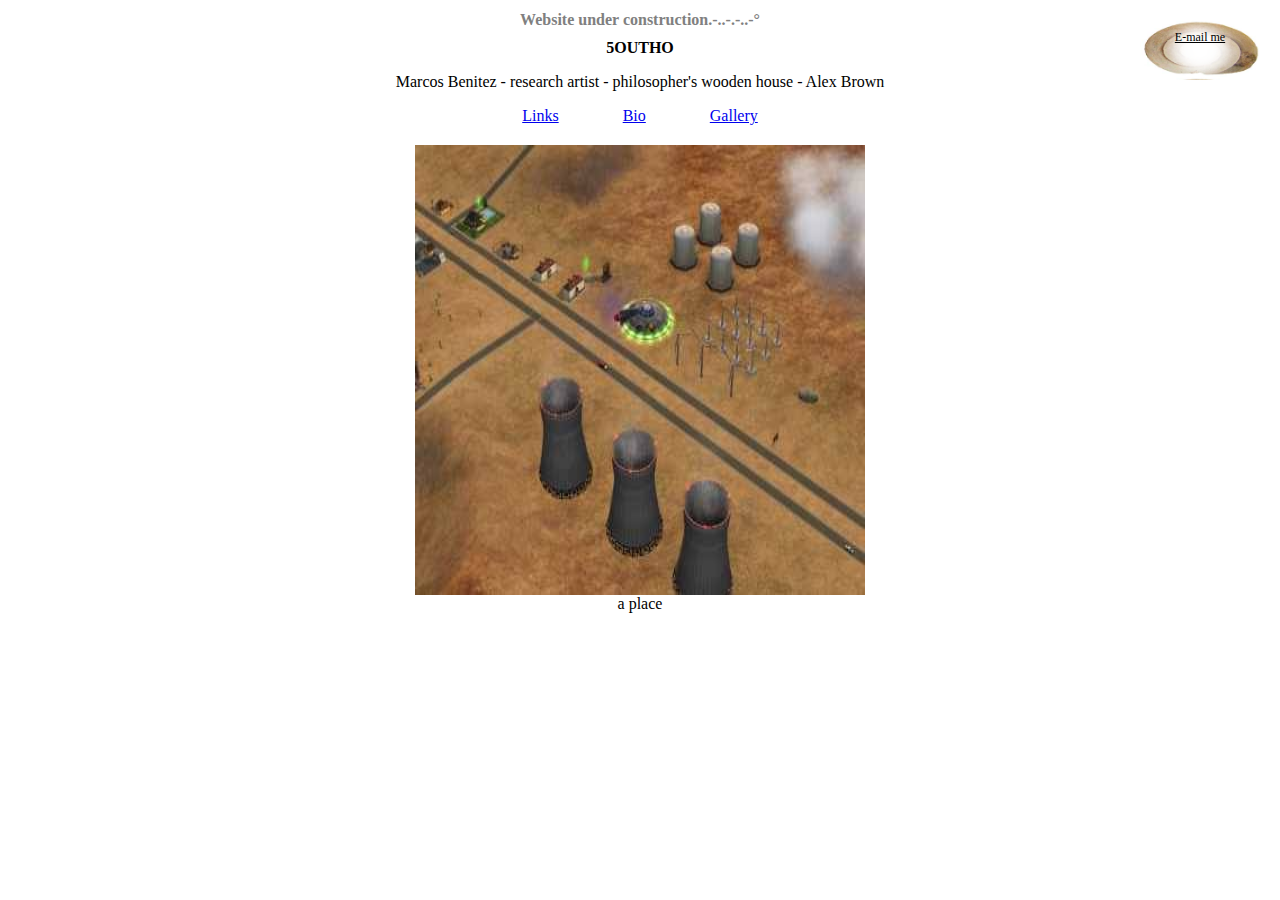
<file: index.html>
<!DOCTYPE html>
<html>
  <head>
    <meta charset="UTF-8">
    <meta name="viewport" content="width=device-width, initial-scale=1.0">
    <title>philosopher's wooden house</title>
    <link href="styles/style.css" rel="stylesheet" type="text/css" media="all">
    <link rel="icon" type="image/png" href="media/Screenshot_58.png"/>
    
    <meta property="og:type" content="website">
    <meta property="og:title" content="5outho">
    <meta property="og:url" content="https://5outho.com">
    <meta property="og:image" content="https://neocities.org/site_thumbnails/21/66/5outho/Screenshot_58.png.210x158.png">
  </head>
  <body>
    <!--Hi ! if you'd like to help me make my website better, or report any bugs, please hit the "email me" button on the top-right corner. Thank you for reading through my small snippet of code ^^-->
    <!--Developed with love by Marcos Benítez. 2022-->

      <h1 style="color: gray;">Website under construction.-..-.-..-°</h1>

      <h1>5OUTHO</h1>

      <p>Marcos Benitez - research artist - philosopher's wooden house - Alex Brown</p>


    <div id="navbar">
      <a href="pages/links.html">Links</a>
      <a href="pages/bio.html">Bio</a>
      <a href="pages/gallery.html">Gallery</a>
    </div>

    <div id="drawing">
  
    </div>

    <a href="mailto:hello5outho@outlook.com" class="emailme">E-mail me</a>

    <script src="scripts/test.js"></script>
  </body>
</html>
</file>
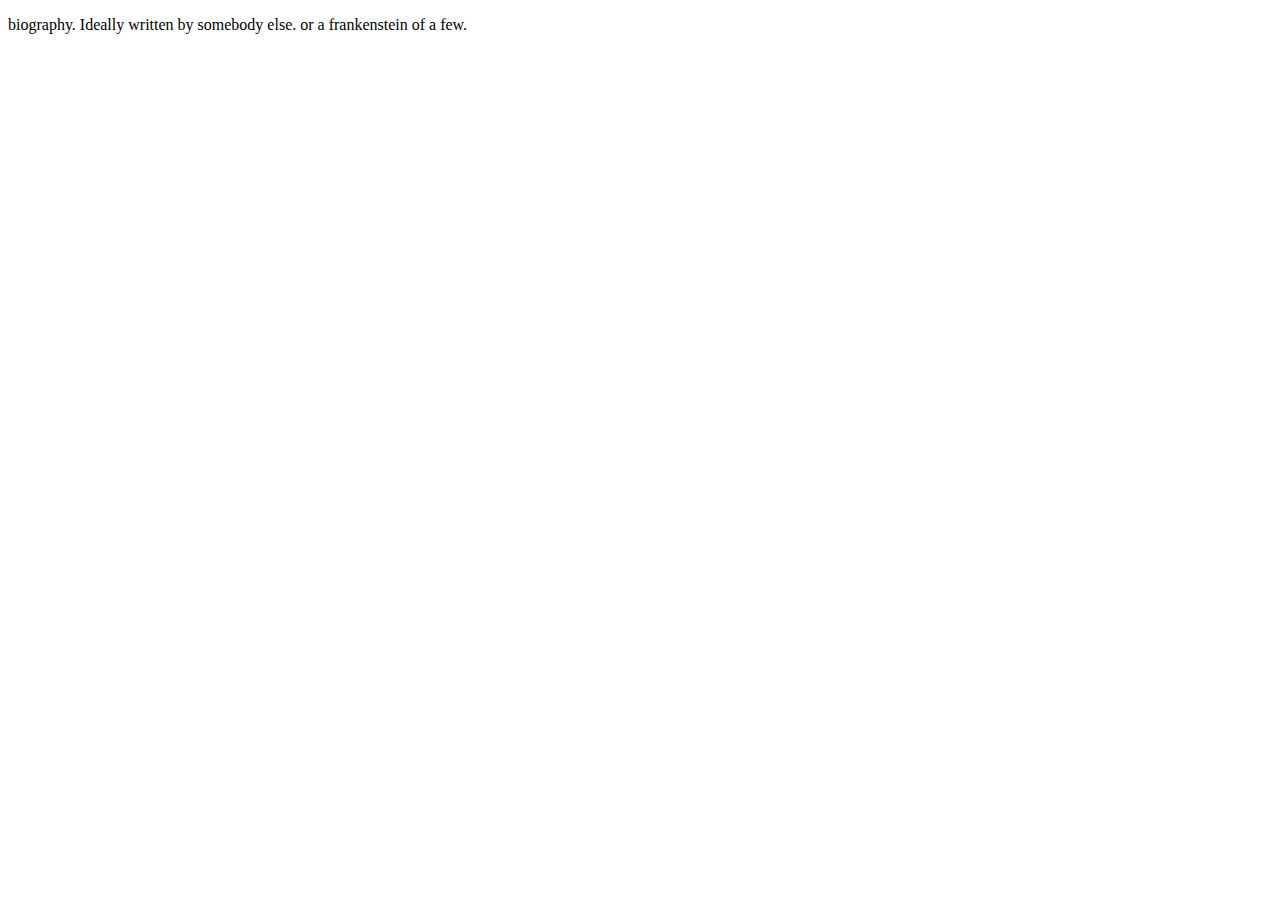
<file: pages/bio.html>
<!DOCTYPE html>
<html>
  <head>
    <meta charset="UTF-8">
    <meta name="viewport" content="width=device-width, initial-scale=1.0">
    <title>bio, me, myself, and I</title>
    <link href="../styles/linksstyle.css" rel="stylesheet" type="text/css" media="all">
    <link rel="icon" type="image/png" href="../media/Screenshot_58.png"/>
        
    <meta property="og:type" content="website">
    <meta property="og:title" content="5outho">
    <meta property="og:url" content="https://5outho.com">
    <meta property="og:image" content="https://neocities.org/site_thumbnails/21/66/5outho/Screenshot_58.png.210x158.png">
  </head>
  <body>
    <p>biography. Ideally written by somebody else. or a frankenstein of a few.</p>
    
</body>
</html>
</file>
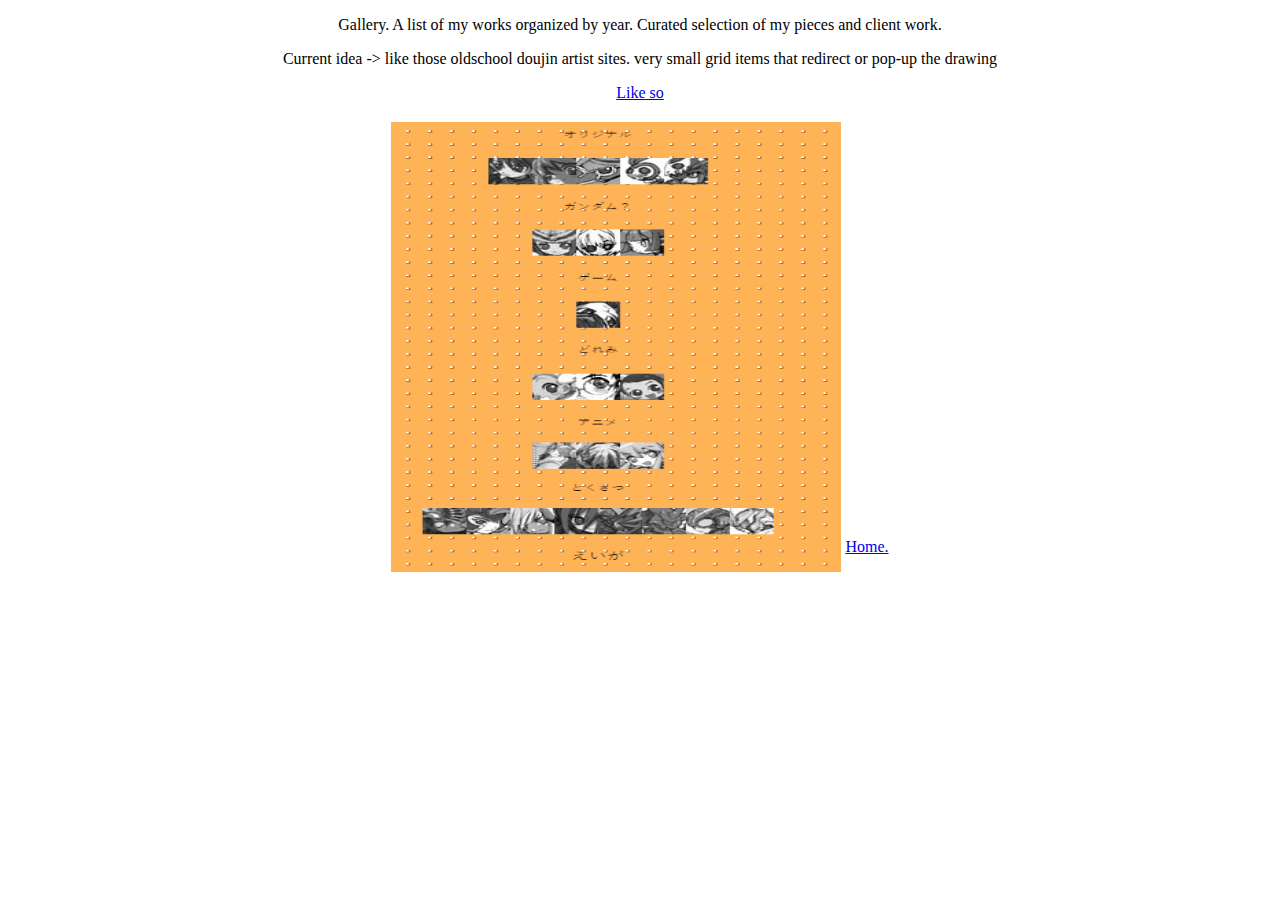
<file: pages/gallery.html>
<!DOCTYPE html>
<html>
  <head>
    <meta charset="UTF-8">
    <meta name="viewport" content="width=device-width, initial-scale=1.0">
    <title>gallery, mirror, images, list</title>
    <link href="../styles/style.css" rel="stylesheet" type="text/css" media="all">
    <link rel="icon" type="image/png" href="../media/Screenshot_58.png"/>
        
    <meta property="og:type" content="website">
    <meta property="og:title" content="5outho">
    <meta property="og:url" content="https://5outho.com">
    <meta property="og:image" content="https://neocities.org/site_thumbnails/21/66/5outho/Screenshot_58.png.210x158.png">
  </head>
  <body>
    <p>Gallery. A list of my works organized by year. Curated selection of my pieces and client work.</p>
    <p>Current idea -> like those oldschool doujin artist sites. very small grid items that redirect or pop-up the drawing</p>
    <a href="http://web.archive.org/web/20210128000456/http://hwbb.gyao.ne.jp/gaio-pk/gallary.html">Like so  </a>
    <br>
    <img src="../media/Screenshot_47.png" alt="">
    <a href="../index.html">Home.</a>
</body>
</html>
</file>
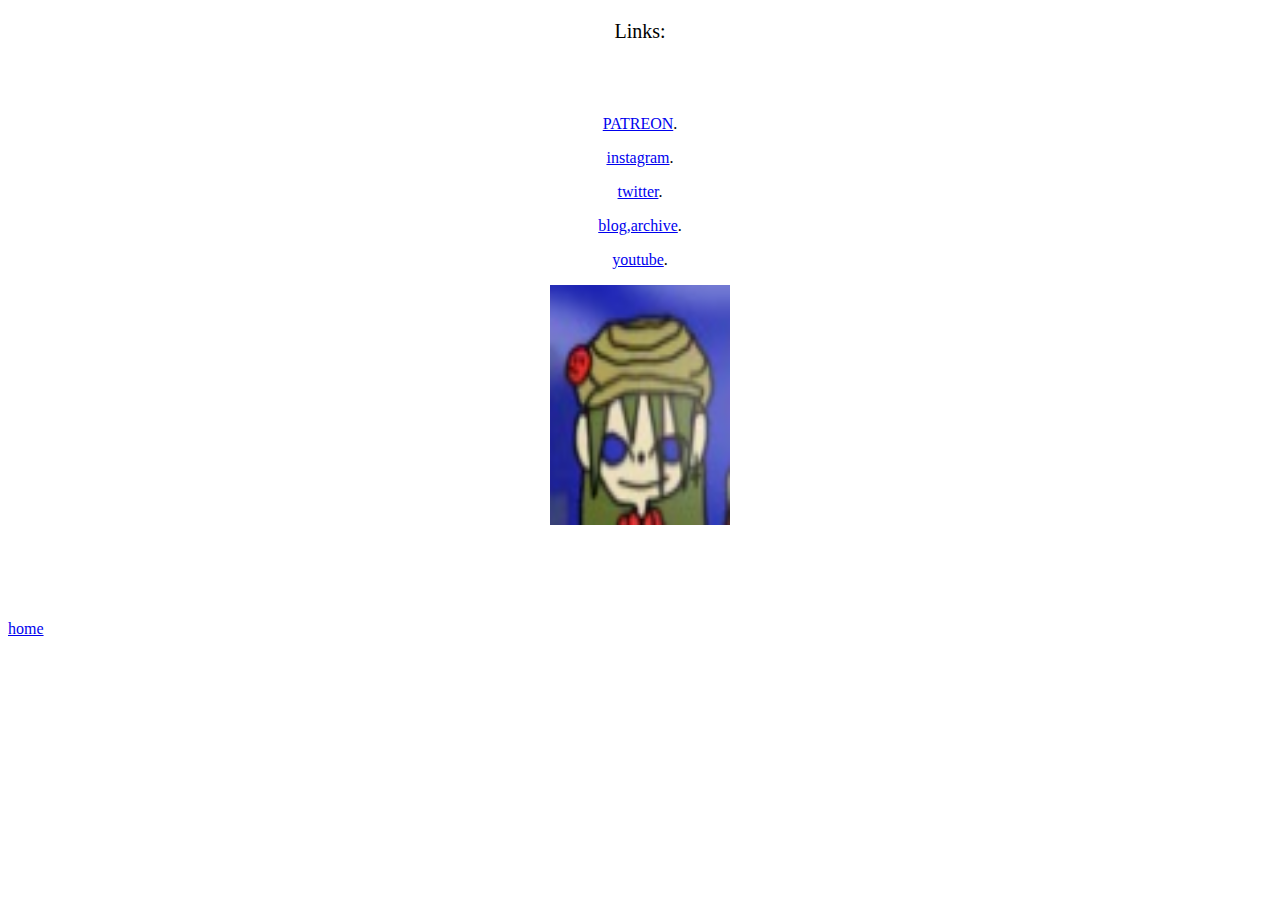
<file: pages/links.html>
<!DOCTYPE html>
<html>
  <head>
    <meta charset="UTF-8">
    <meta name="viewport" content="width=device-width, initial-scale=1.0">
    <title>links of interest, bridges, doors, tools</title>
    <link href="../styles/linksstyle.css" rel="stylesheet" type="text/css" media="all">
    <link rel="icon" type="image/png" href="../media/Screenshot_58.png"/>
        
    <meta property="og:type" content="website">
    <meta property="og:title" content="5outho">
    <meta property="og:url" content="https://5outho.com">
    <meta property="og:image" content="https://neocities.org/site_thumbnails/21/66/5outho/Screenshot_58.png.210x158.png">
  </head>
  <body>
  
  <div class="box">
  <div class="title"><p> Links:</p></div>
  <br>
  <br>
  <p> <a href="https://patreon.com/5outho">PATREON</a>.</p>
  <p> <a href="https://instagram.com/5outho">instagram</a>.</p>
  <p> <a href="https://twitter.com/5outho">twitter</a>.</p>
  <p> <a href="https://aluminum-gears-incense-holder-5.tumblr.com">blog,archive</a>.</p>
  <p> <a href="https://www.youtube.com/channel/UCa9xnIuTm1BS1U4R5FVMzWg">youtube</a>.</p>
  <img src="../media/Screenshot_58.png">
  </div>
  <a href="../index.html">home</a>
  </body>
</html>
</file>
<file: styles/style.css>
body {
  background-color: white;
  color: black;
  font-family: System;
  text-align: center;
}

#navbar a {
  margin: auto 30px;
}

#drawing p {
  margin: 10;
}

.emailme {
  color: black;
  width: 100px;
  height: 40px;
  position: fixed;
  top: 20px;
  right: 20px;
  padding: 10px 10px 10px 10px;
  text-align: center;
  font-size: 12px;
  background-image: url("../media/email.png");
  background-size: contain;
  background-color: white;
  z-index: 3;
  }


h1 {
  font-size: 16px;
  z-index: 4;
  }


  
img {
  width: 450px;
  height: 450px;
  display: inline-block;
  margin: 0 auto;
  position: relative;
  top: 20px;
  }
  
.textbox {
  color: black;
  width: 210px;
  height: 100px;
  position: fixed;
  top: 90px;
  right: 20px;
  padding: 10px 10px 1px 10px;
  text-align: center;
  font-size: 11px;
  background-color: lightgrey;
  z-index: 3;
  }
</file>
<file: styles/linksstyle.css>
/* CSS is how you can add style to your website, such as colors, fonts, and positioning of your
   HTML content. To learn how to do something, just try searching Google for questions like
   "how to change link color." */

body {
  background-color: white;
  color: black;
  font-family: System;
}
  
h1 {
  font-size: 16px;
  margin: 0 auto;
  position: relative;
  top: 0px;
  z-index: 4;
  }
  
img {
  width: 180px;
  height: 240px;
  display: inline-block;
  margin: 10 auto;
  position: relative;
  }
  
.box {
  margin: 0 auto;
  width: 200px;
  height: 600px;
  background-color: white;
  text-align: center;
  }
  
.title {
  font-size: 20px;
  }
</file>
